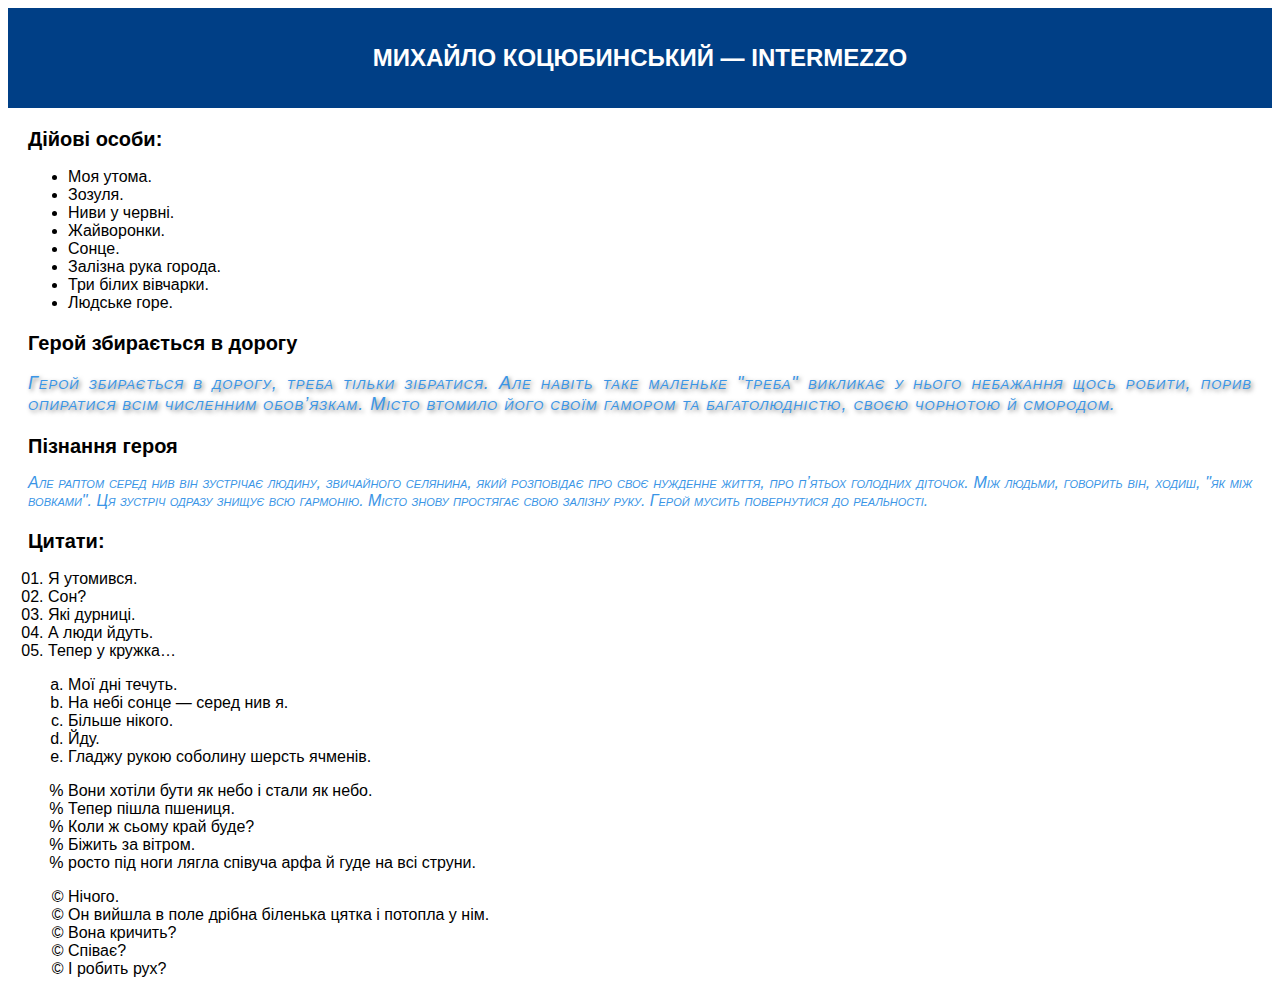
<file: lab02/index.html>
<!DOCTYPE html>
<html lang="en">
<head>
    <meta charset="UTF-8">
    <meta name="viewport" content="width=device-width, initial-scale=1.0">
    <link rel="stylesheet" href="styles.css">
    <title>Mихайло Коцюбинський — Intermezzo</title>
</head>
<body>
    <header>
        <h1>Mихайло Коцюбинський — Intermezzo</h1>
    </header>

    <section>
        <h2>Дійові особи:</h2>
        <ul>
            <li>Моя утома.</li>
            <li>Зозуля.</li>
            <li>Ниви у червні.</li>
            <li>Жайворонки.</li>
            <li>Сонце.</li>
            <li>Залізна рука города.</li>
            <li>Три білих вівчарки.</li>
            <li>Людське горе.</li>
        </ul>
    </section>

    <section>
        <h2>Герой збирається в дорогу</h2>
        <p style="text-shadow: 2px 2px 4px rgba(0, 0, 0, 0.5); letter-spacing: 1px; font-size: 18px;">Герой збирається в дорогу, треба тільки зібратися. Але навіть таке маленьке "треба" викликає у нього небажання щось робити, порив опиратися всім численним обов’язкам. Місто втомило його своїм гамором та багатолюдністю, своєю чорнотою й смородом.</p>
    </section>

    <section>
        <h2>Пізнання героя</h2>
        <p>Але раптом серед нив він зустрічає людину, звичайного селянина, який розповідає про своє нужденне життя, про п’ятьох голодних діточок. Між людьми, говорить він, ходиш, "як між вовками". Ця зустріч одразу знищує всю гармонію. Місто знову простягає свою залізну руку. Герой мусить повернутися до реальності.</p>
    </section>

    <section>
        <h2>Цитати:</h2>
        <ol class="decimal-loading-zero">
            <li>Я утомився.</li>
            <li>Сон?</li>
            <li>Які дурниці.</li>
            <li>А люди йдуть.</li>
            <li>Тепер у кружка…</li>
            
        </ol>
        <ol class="lower-alpha">
            <li>Мої дні течуть.</li>
            <li>На небі сонце — серед нив я.</li>
            <li>Більше нікого.</li>
            <li>Йду.</li>
            <li>Гладжу рукою соболину шерсть ячменів.</li>
            
        </ol>
        <ol class="custom-marker">
            <li>Вони хотіли бути як небо і стали як небо.</li>
            <li>Тепер пішла пшениця.</li>
            <li>Коли ж сьому край буде?</li>
            <li>Біжить за вітром.</li>
            <li>росто під ноги лягла співуча арфа й гуде на всі струни.</li>
            
        </ol>
        <ul class="image-marker">
            <li>Нічого.</li>
            <li>Он вийшла в поле дрібна біленька цятка і потопла у нім. </li>
            <li>Вона кричить?</li>
            <li>Співає?</li>
            <li>І робить рух?</li>
            
        </ul>
    </section>
</body>
</html>
</file>
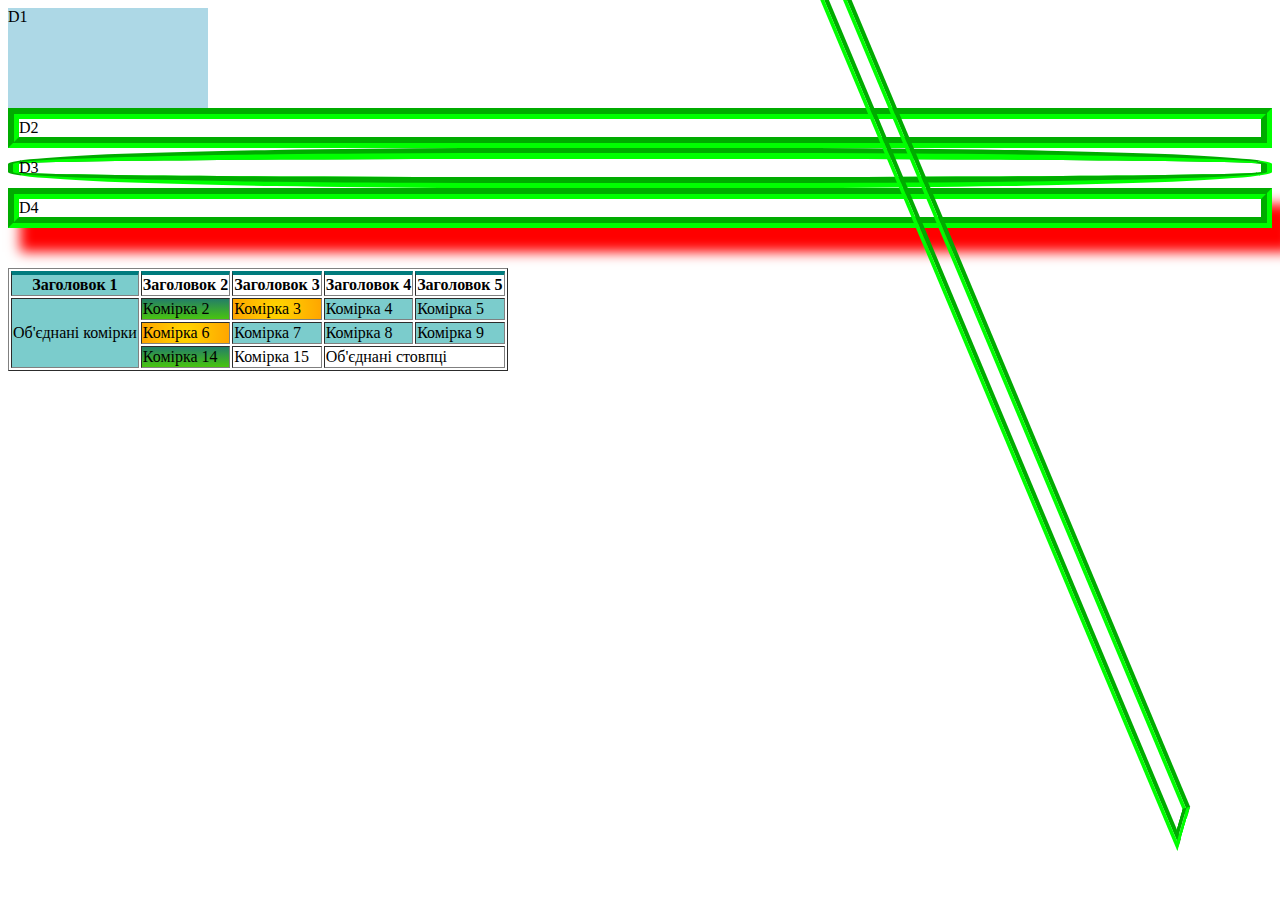
<file: lab03/index.html>
<!DOCTYPE html>
<html>
<head>
    <style>
        /* Стилі для D1 */
        .d1 {
            width: 200px;
            height: 100px;
            background-color: lightblue;
        }

        /* Стилі для D2 (з границями) */
        .d2 {
            border: 11px groove #00FF00; /* Зелений колір границі */
        }

        /* Стилі для D3 (зі скругленням кутів границь) */
        .d3 {
            border-radius: 40%;
        }

        /* Стилі для D4 (з тінню) */
        .d4 {
            box-shadow: 16px 20px 12px 4px #FF0000; /* Червоний колір тіні */
        }

        /* Стилі для D5 (з перетвореннями) */
        .d5 {
            transform: translateX(300px) translateY(0) scaleX(0.6) scaleY(1.2) rotate(50deg) skewX(20deg);
        }

        /* Стилі заголовків стовбців та меж для таблиці */
        th {
            border-top: 4px inset #00CED1; /* Бірюзовий колір меж з товщиною 4 */
        }

        /* Стилі для комірки таблиці з фоном у вигляді лінійного градієнту */
        .linear-gradient-cell {
            background: linear-gradient(to bottom, #247e67, #48c40e);
        }

        /* Стилі для комірки таблиці з фоном у вигляді радіального градієнту */
        .radial-gradient-cell {
            background: radial-gradient(circle, #FFD700, #FFA500);
        }

        /* Стилі для комірок таблиці з довільним фоновим кольором */
        .colored-cell {
            background-color: #FF6347; /* Довільний колір */
        }

        /* Додаткові стилі для об'єднаних стовбців та рядків в таблиці */
        /* Об'єднані стовбці: Рядок 3, Стовбці 4-5 */
        tr:nth-child(3) th:nth-child(4),
        tr:nth-child(3) th:nth-child(5) {
            background-color: #7bcccc; 
        }

        /* Об'єднані рядки: Стовбець 1, Рядки 1-3 */
        tr:nth-child(1) th:nth-child(1),
        tr:nth-child(2) th:nth-child(1),
        tr:nth-child(3) th:nth-child(1) {
            background-color: #7bcccc; 
        }

        /* Об'єднані рядки: Рядки 1-3 */
        tr:nth-child(1) td,
        tr:nth-child(2) td,
        tr:nth-child(3) td {
            background-color: #7bcccc;
        }
    </style>
</head>
<body>
    <!-- Контейнер для елементів D1, D2, D3, D4, D5 -->
    <div class="d1">D1</div>
    <div class="d2">D2</div>
    <div class="d2 d3">D3</div>
    <div class="d2 d4">D4</div>
    <div class="d2 d5">D5</div>

    <!-- Таблиця -->
    <table border="1">
        <!-- Заголовки стовбців -->
        <tr>
            <th>Заголовок 1</th>
            <th>Заголовок 2</th>
            <th>Заголовок 3</th>
            <th>Заголовок 4</th>
            <th>Заголовок 5</th>
        </tr>
        <!-- Рядок 1-3 (об'єднані рядки) -->
        <tr>
            <td class="colored-cell" rowspan="3">Об'єднані комірки</td>
            <td class="linear-gradient-cell">Комірка 2</td>
            <td class="radial-gradient-cell">Комірка 3</td>
            <td>Комірка 4</td>
            <td class="colored-cell">Комірка 5</td>
        </tr>
        <!-- Рядок 4 -->
        <tr>
            <td class="radial-gradient-cell">Комірка 6</td>
            <td>Комірка 7</td>
            <td>Комірка 8</td>
            <td class="colored-cell">Комірка 9</td>
        </tr>
        <!-- Рядок 5 -->
        <tr>
            <td class="linear-gradient-cell">Комірка 14</td>
            <td>Комірка 15</td>
            <td colspan="2">Об'єднані стовпці</td>
        </tr>
    </table>
</body>
</html>
</file>
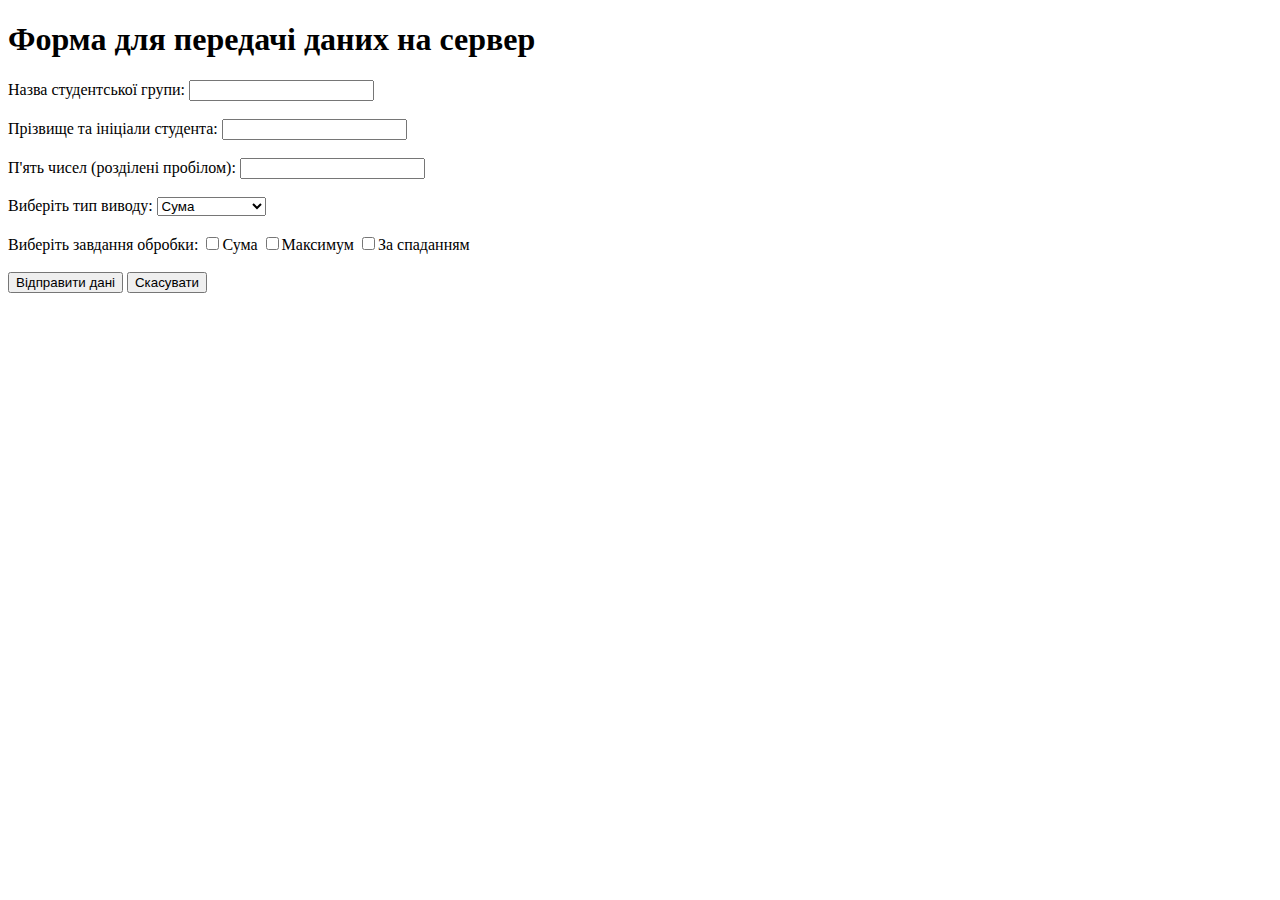
<file: lab05/index.html>
<!DOCTYPE html>
<html>
<head>
    <meta charset="UTF-8">
    <title>Клієнтська частина</title>
</head>
<body>
    <h1>Форма для передачі даних на сервер</h1>
    <form method="get" action="server.cgi">
        <label for="group">Назва студентської групи:</label>
        <input type="text" id="group" name="group" required><br><br>

        <label for="name">Прізвище та ініціали студента:</label>
        <input type="text" id="name" name="name" required><br><br>

        <label for="numbers">П'ять чисел (розділені пробілом):</label>
        <input type="text" id="numbers" name="numbers" required><br><br>

        <label for="outputType">Виберіть тип виводу:</label>
        <select id="outputType" name="outputType">
            <option value="Сума">Сума</option>
            <option value="Максимум">Максимум</option>
            <option value="За спаданням">За спаданням</option>
        </select><br><br>

        <label for="tasks">Виберіть завдання обробки:</label>
        <input type="checkbox" id="tasks" name="tasks[]" value="Сума">Сума
        <input type="checkbox" id="tasks" name="tasks[]" value="Максимум">Максимум
        <input type="checkbox" id="tasks" name="tasks[]" value="За спаданням">За спаданням<br><br>

        <input type="submit" value="Відправити дані">
        <input type="reset" value="Скасувати">
    </form>
</body>
</html>
</file>
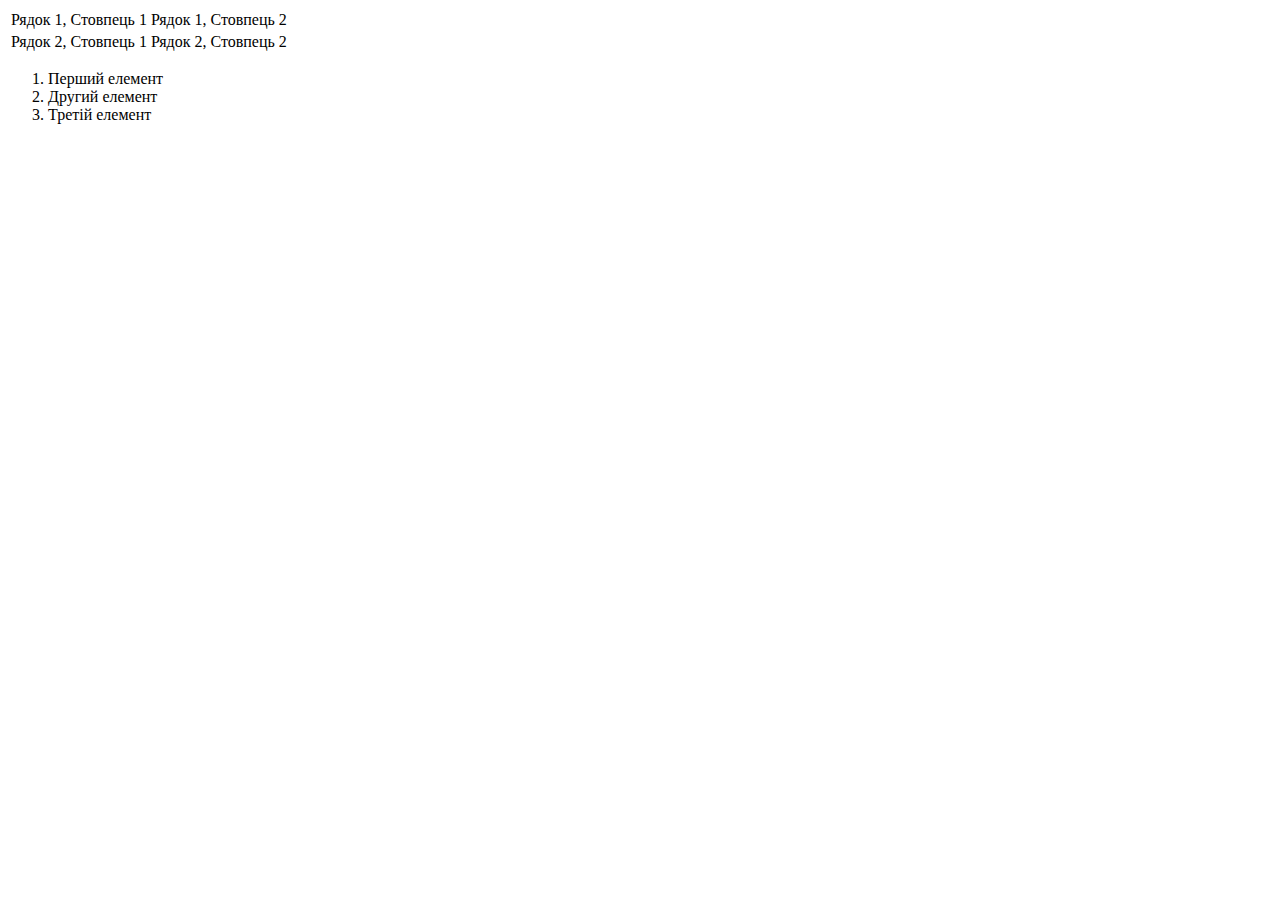
<file: lab07/index.html>
<!DOCTYPE html>
<html>
<head>
    <meta charset="UTF-8">
    <title>JavaScript Завдання</title>
</head>
<body>
    <table id="myTable">
        <tr>
            <td>Рядок 1, Стовпець 1</td>
            <td>Рядок 1, Стовпець 2</td>
        </tr>
        <tr>
            <td>Рядок 2, Стовпець 1</td>
            <td>Рядок 2, Стовпець 2</td>
        </tr>
    </table>
    <ol>
        <li>Перший елемент</li>
        <li>Другий елемент</li>
        <li>Третій елемент</li>
    </ol>

    <script>
        // 1) Змінити властивості тегу TABLE по подвійному кліку
        const table = document.getElementById('myTable');
        table.addEventListener('dblclick', function () {
            // Змінити властивості у вигляді HTML-атрибута
            table.setAttribute('border', '2');

            // Змінити властивості за допомогою атрибута style
            table.style.backgroundColor = 'lightgray';
            table.style.border = '1px solid black';

            // Змінити властивості за допомогою тегу <style>
            const styleTag = document.createElement('style');
            styleTag.textContent = 'table { border-collapse: collapse; }';
            document.head.appendChild(styleTag);
        });

        // 2) Відновити початкові властивості тегу TABLE по mouseout
        table.addEventListener('mouseout', function () {
            // Відновити початкові властивості у вигляді HTML-атрибута
            table.removeAttribute('border');

            // Відновити початкові властивості за допомогою атрибута style
            table.style.backgroundColor = '';
            table.style.border = '';

            // Відновити початкові властивості за допомогою тегу <style>
            const styleTag = document.querySelector('style');
            if (styleTag) {
                styleTag.remove();
            }
        });

        // 3) Змінити одну властивість всіх тегів OL по mousewheel
        const olElements = document.querySelectorAll('ol');
        document.addEventListener('wheel', function (event) {
            olElements.forEach((ol) => {
                const currentSize = parseFloat(window.getComputedStyle(ol).fontSize);
                const newSize = currentSize + event.deltaY;
                ol.style.fontSize = newSize + 'px';
            });
        });

        // 4) Реєстрація обробників подій

        // Реєстрація для dblclick - вбудована модель
        table.addEventListener('dblclick', function () {
            alert('Подвійний клік вбудованою моделлю');
        });

        // Реєстрація для mouseout - традиційна модель
        table.onmouseout = function () {
            alert('mouseout традиційною моделлю');
        };

        // Реєстрація для mousewheel - вдосконалена модель
        table.addEventListener('wheel', function () {
            alert('mousewheel вдосконаленою моделлю');
        });

        // 5) Обробник події error
        window.addEventListener('error', function (event) {
            alert('Сталася помилка: ' + event.message);
        });
    </script>
</body>
</html>
</file>
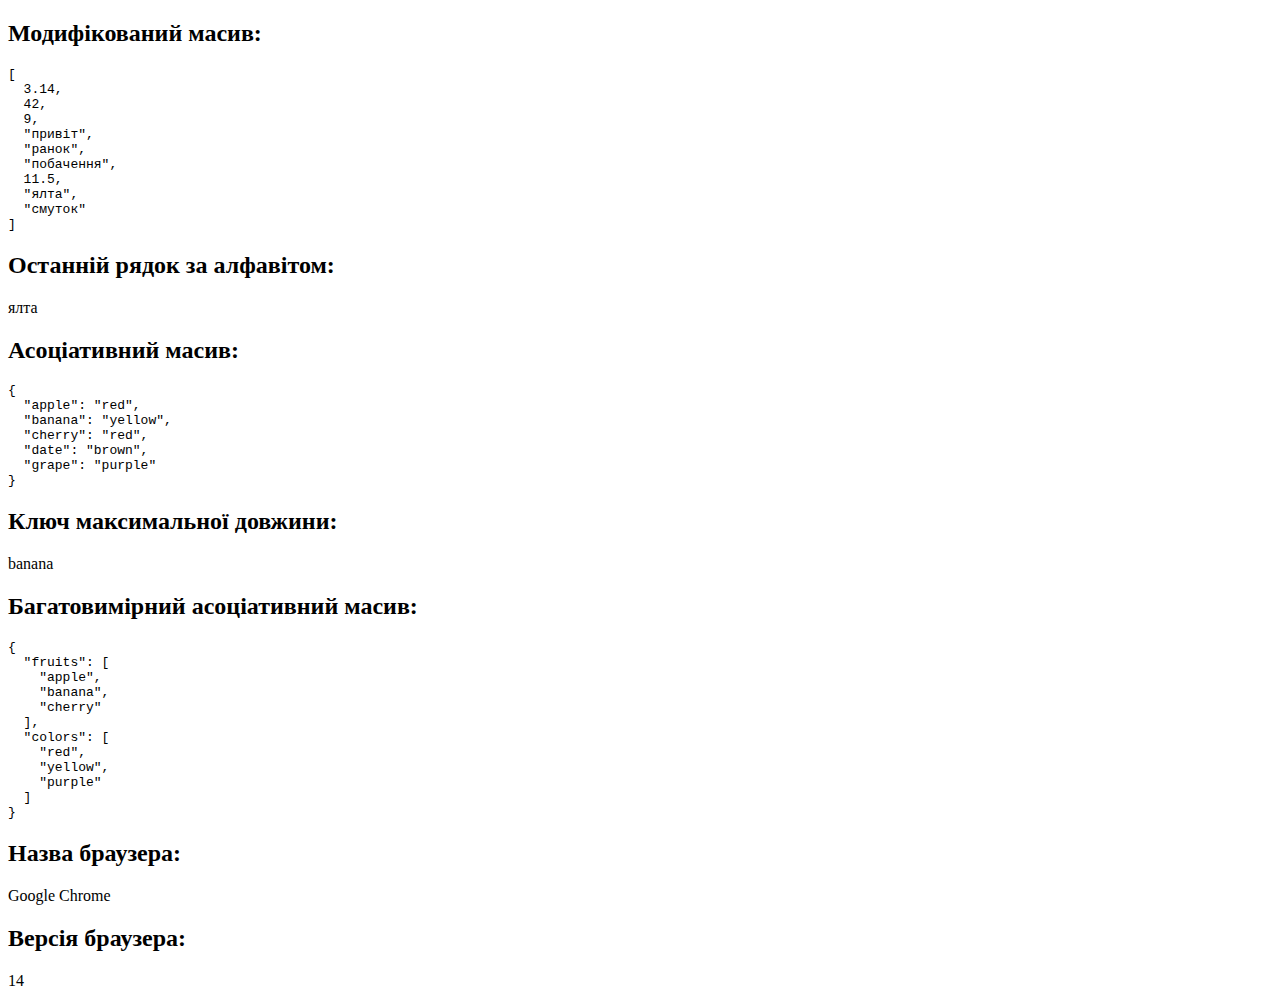
<file: lab06/index2.html>
<!DOCTYPE html>
<html>
<head>
    <meta charset="UTF-8">
    <title>JavaScript Завдання</title>
</head>
<body>
    <div id="output"></div>
    <script>
        // 1. Створити індексний масив з різними типами елементів.
        const myArray = [5, 3.14, 42, 9, 'привіт', 'ранок', 'побачення', 11.5, 'ялта', 'смуток'];

        // 2. Використати метод shift() над елементами масиву.
        myArray.shift();

        // 3. Визначити типи елементів і знайти останній рядок за алфавітом.
        let lastString = '';
        for (const element of myArray) {
            if (typeof element === 'string') {
                if (element > lastString) {
                    lastString = element;
                }
            }
        }

        // 4. Створити асоціативний масив з не менше 5 елементів.
        const associativeArray = {
            apple: 'red',
            banana: 'yellow',
            cherry: 'red',
            date: 'brown',
            grape: 'purple',
        };

        // 5. Знайти ключ максимальної довжини.
        let longestKey = '';
        for (const key in associativeArray) {
            if (key.length > longestKey.length) {
                longestKey = key;
            }
        }

        // 6. Вивести асоціативний масив на сторінку.
        const output = document.getElementById('output');
        output.innerHTML = `
            <h2>Модифікований масив:</h2>
            <pre>${JSON.stringify(myArray, null, 2)}</pre>
            <h2>Останній рядок за алфавітом:</h2>
            <p>${lastString}</p>
            <h2>Асоціативний масив:</h2>
            <pre>${JSON.stringify(associativeArray, null, 2)}</pre>
            <h2>Ключ максимальної довжини:</h2>
            <p>${longestKey}</p>
        `;

        // 7. Створити багатовимірний асоціативний масив.
        const multiDimensionalArray = {
            fruits: ['apple', 'banana', 'cherry'],
            colors: ['red', 'yellow', 'purple'],
        };

        // 8. Визначити назву та версію поточного браузера.
        const userAgent = navigator.userAgent;

        let browserName = "Unknown";
        let browserVersion = "Unknown";

        if (userAgent.indexOf("Chrome") !== -1) {
            browserName = "Google Chrome";
            // Отримуємо версію Chrome
            const versionIndex = userAgent.indexOf("Chrome") + 7;
            browserVersion = userAgent.substring(versionIndex, versionIndex + 2);
            } else if (userAgent.indexOf("Firefox") !== -1) {
            browserName = "Mozilla Firefox";
            // Отримуємо версію Firefox
            const versionIndex = userAgent.indexOf("Firefox") + 8;
            browserVersion = userAgent.substring(versionIndex, versionIndex + 2);
        }
        console.log('Назва браузера:', browserName);
        console.log('Версія браузера:', browserVersion);

        output.innerHTML += `
            <h2>Багатовимірний асоціативний масив:</h2>
            <pre>${JSON.stringify(multiDimensionalArray, null, 2)}</pre>
            <h2>Назва браузера:</h2>
            <p>${browserName}</p>
            <h2>Версія браузера:</h2>
            <p>${browserVersion}</p>
        `;
    </script>
</body>
</html>
</file>
<file: lab02/styles.css>
body {
    font-family: Arial, sans-serif;
}

header {
    text-align: center;
    background-color: #003f86;
    color: #fff;
    padding: 20px;
}

h1 {
    font-size: 24px;
    text-transform: uppercase;
}

section {
    margin: 20px;
}

h2 {
    font-size: 20px;
}

p {
    text-align: justify;
    color: #3a95e6;
    font-style: italic;
    font-variant: small-caps;
}

ul,
ol {
    margin-left: 20px;
    padding-left: 20px;
}

ol.decimal-loading-zero {
    list-style-type: decimal-leading-zero;
    margin-left: 0;
    padding-left: 20px;
}


ol.lower-alpha {
    list-style-type: lower-alpha;
}

ol.custom-marker {
    list-style-type: "% ";
}


ul.image-marker {
    list-style-type: "© ";
}
</file>
